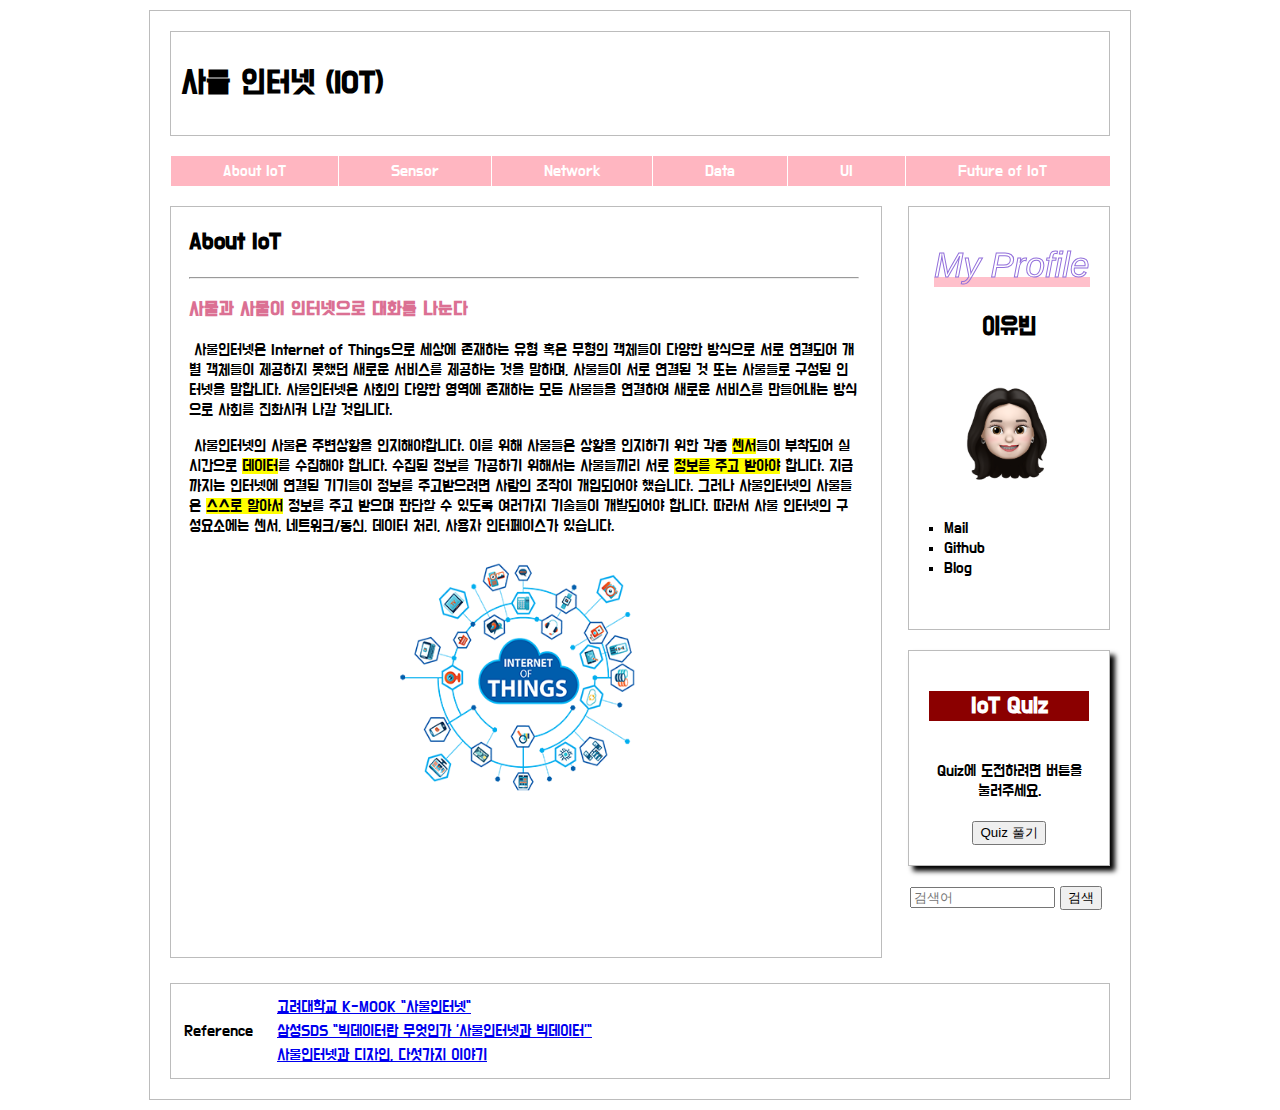
<file: index.html>
<!doctype html>
	<html lang="ko">
	<head>
		<meta charset="utf-8">
		<title>IOT 소개 웹페이지</title> <!-- 타이틀 설정 -->
		<link rel="stylesheet" type="text/css" href="style.css">
		<script src="script.js"></script>
	</head>
	<body onload="init()">
		<div id="container">
			<header id="header">
				<h1>사물 인터넷 (IOT)</h1> <!-- 문단 제목 -->
			</header>
			<nav id="menubar">
				<ul>
					<li><a href="iframe_iot.html" target="if">About IoT</a></li>
					<li><a href="iframe_sensor.html" target="if">Sensor</a></li>
					<li><a href="iframe_network.html" target="if">Network</a></li>
					<li><a href="iframe_data.html" target="if">Data</a></li>
					<li><a href="iframe_ui.html" target="if">UI</a></li>
					<li><a href="iframe_future.html" target="if">Future of IoT</a></li>
				</ul>
			</nav>
			<section id="main">
				<iframe src="iframe_iot.html" name=if></iframe>
			</section>
			<aside>
				<section id="myInfoBox">
					<center>
						<canvas id="myCanvas" width="200" height="60"></canvas>
						<script type="text/javascript">
							let canvas=document.getElementById("myCanvas");
							let context=canvas.getContext("2d");

							context.beginPath();
							context.rect(5,50,156,10);
							context.fillStyle="pink";
							context.fill();
							context.strokeStyle="mediumpurple";
							context.lineWidth=1;
							context.font="italic 35px arial";
							context.strokeText("My Profile",5,50);
						</script>
					</center>

					<center><h2>이유빈</h2></center><br>
					<center>
						<img src="image/my_emoji.png" alt="My Emoji" width="100px" height="100px"> <!-- 이미지 삽입 -->
					</center>
					<ul id="myInfoList">
						<!-- 하이퍼링크 (target 속성 지정) -->
						<li><a class="info" id="l0" href="mailto:youbbqlsl@gmail.com">Mail</a></li>
						<li><a class="info" id="l1" href="https://github.com/youbbin" target="_blank">Github</a></li>
						<li><a class="info" id="l2" href="https://blog.naver.com/youbin5478" target="_blank">Blog</a></li>
					</ul>
					<div id="commentDiv" style="position:absolute;"></div>
				</section>
				<section id="quizBox">
					<form> <!-- 웹폼(버튼) -->
						<center><h2>IoT Quiz</h2></center><br>
						<center>
							Quiz에 도전하려면 버튼을 눌러주세요.
						</center><br>
						<center>
							<input type="button" value="Quiz 풀기" title="버튼입니다" id="quizButton" onclick="quiz()"> <!-- 버튼에 툴팁달기  -->
						</center>
					</form>
				</section>
				<form>
					<input type="search" placeholder="검색어" size="15">
					<input type="button" value="검색">
				</form>

			</aside>
			<footer id="footer">
				<table>
					<tr>
						<td rowspan="3">Reference&nbsp;&nbsp;&nbsp;&nbsp;</td>
						<td><a href="http://www.kmooc.kr/courses/course-v1:KoreaUnivK+ku_eng_005+2021_A16/about">고려대학교 K-MOOK "사물인터넷"</a></td>
					</tr>
					<tr>
						<td><a href="https://www.samsungsds.com/kr/insights/1232581_4627.html">삼성SDS "빅데이터란 무엇인가 '사물인터넷과 빅데이터'"</a></td>
					</tr>
					<tr>
						<td><a href="http://icunow.co.kr/%EC%82%AC%EB%AC%BC%EC%9D%B8%ED%84%B0%EB%84%B7%EA%B3%BC-%EB%94%94%EC%9E%90%EC%9D%B8-%EB%8B%A4%EC%84%AF%EA%B0%80%EC%A7%80-%EC%9D%B4%EC%95%BC%EA%B8%B0/">사물인터넷과 디자인, 다섯가지 이야기</a></td>
					</tr>
				</table>
			</footer>
		</div>
	</body>
	</html>
	</html>
</file>
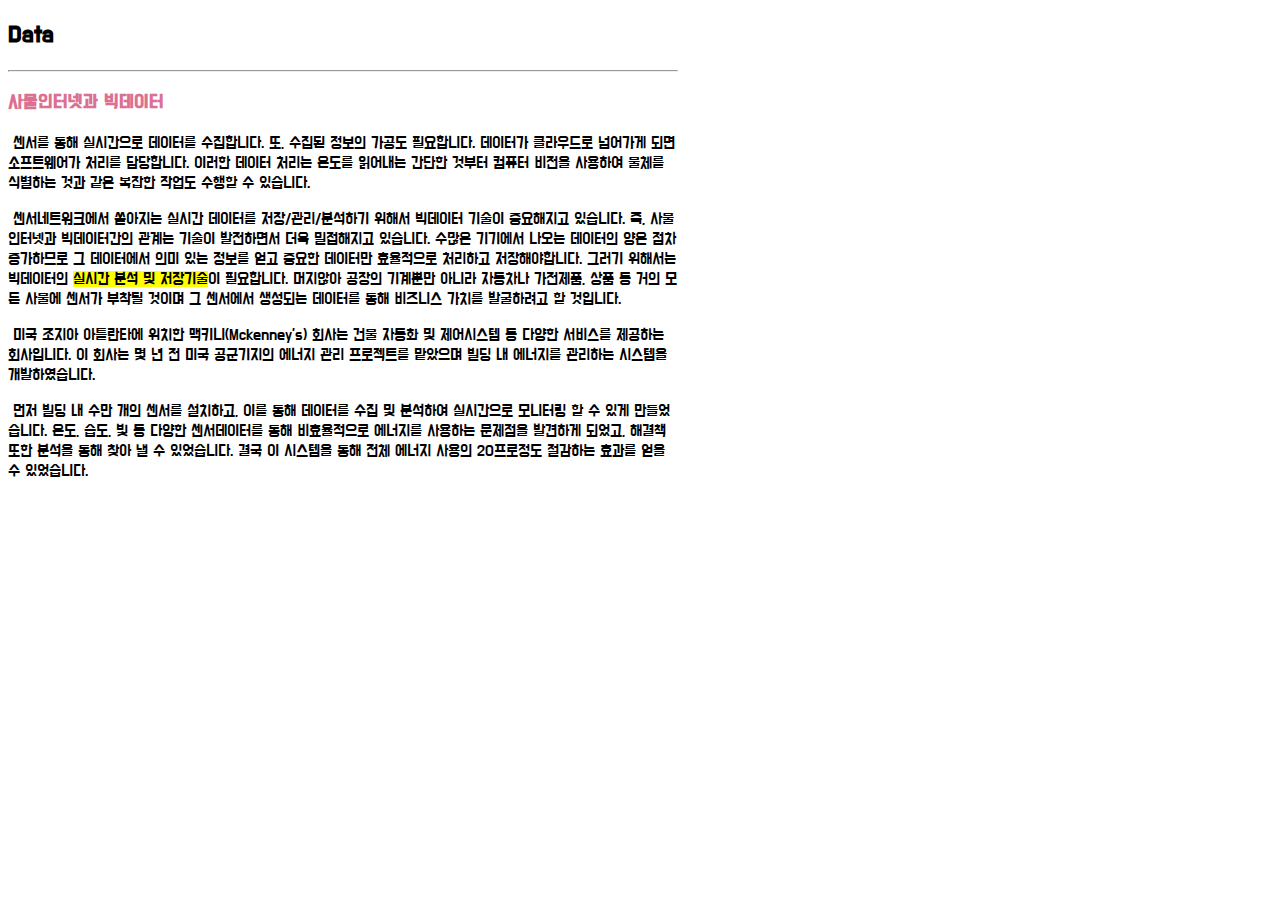
<file: iframe_data.html>
<!DOCTYPE html>
<html lang="en">
<head>
	<meta charset="UTF-8">
	<title>AboutIoT</title>
	<link rel="stylesheet" type="text/css" href="style.css">
	<script src="script.js"></script>
</head>
<body id=iframeBody>
	<section id="section">
		<h2>Data</h2>
		<hr> <!-- 수평선 긋기 -->
		<h3>사물인터넷과 빅데이터</h3>
		<!-- 단락 나누기 -->
		<p>&nbsp;센서를 통해 실시간으로 데이터를 수집합니다. 또, 수집된 정보의 가공도 필요합니다. 데이터가 클라우드로 넘어가게 되면 소프트웨어가 처리를 담당합니다. 이러한 데이터 처리는 온도를 읽어내는 간단한 것부터 컴퓨터 비전을 사용하여 물체를 식별하는 것과 같은 복잡한 작업도 수행할 수 있습니다.
		</p>
		<p>&nbsp;센서네트워크에서 쏟아지는 실시간 데이터를 저장/관리/분석하기 위해서 빅데이터 기술이 중요해지고 있습니다. 즉, 사물인터넷과 빅데이터간의 관계는 기술이 발전하면서 더욱 밀접해지고 있습니다. 수많은 기기에서 나오는 데이터의 양은 점차 증가하므로 그 데이터에서 의미 있는 정보를 얻고 중요한 데이터만 효율적으로 처리하고 저장해야합니다. 그러기 위해서는 빅데이터의 <mark>실시간 분석 및 저장기술</mark>이 필요합니다. 머지않아 공장의 기계뿐만 아니라 자동차나 가전제품, 상품 등 거의 모든 사물에 센서가 부착될 것이며 그 센서에서 생성되는 데이터를 통해 비즈니스 가치를 발굴하려고 할 것입니다.</p>
		<p>&nbsp;미국 조지아 아틀란타에 위치한 맥키니(Mckenney’s) 회사는 건물 자동화 및 제어시스템 등 다양한 서비스를 제공하는 회사입니다. 이 회사는 몇 년 전 미국 공군기지의 에너지 관리 프로젝트를 맡았으며 빌딩 내 에너지를 관리하는 시스템을 개발하였습니다.</p>
		<p>&nbsp;먼저 빌딩 내 수만 개의 센서를 설치하고, 이를 통해 데이터를 수집 및 분석하여 실시간으로 모니터링 할 수 있게 만들었습니다. 온도, 습도, 빛 등 다양한 센서데이터를 통해 비효율적으로 에너지를 사용하는 문제점을 발견하게 되었고, 해결책 또한 분석을 통해 찾아 낼 수 있었습니다. 결국 이 시스템을 통해 전체 에너지 사용의 20프로정도 절감하는 효과를 얻을 수 있었습니다.</p>
	</section>
</body>
</html>
</file>
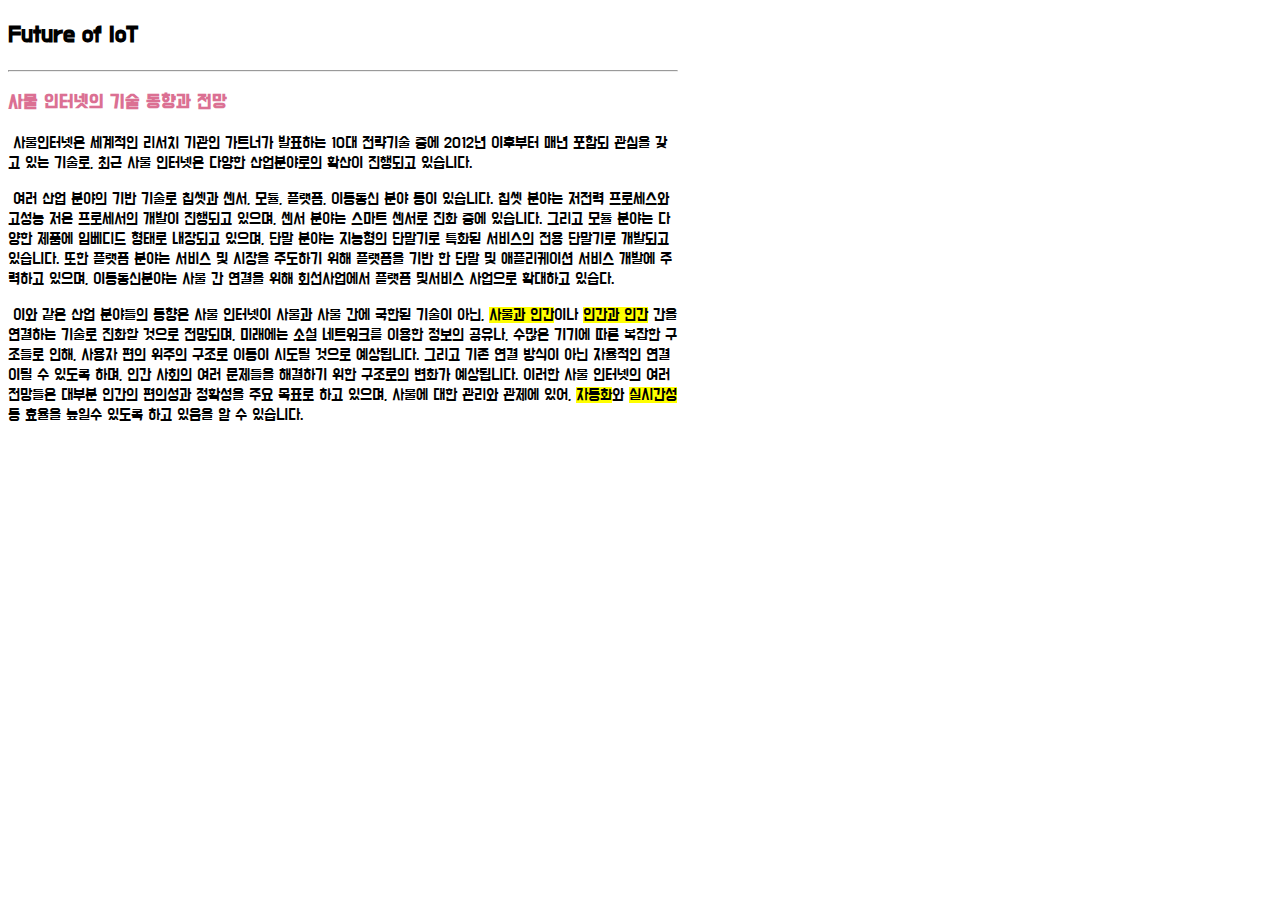
<file: iframe_future.html>
<!DOCTYPE html>
<html lang="en">
<head>
	<meta charset="UTF-8">
	<title>AboutIoT</title>
	<link rel="stylesheet" type="text/css" href="style.css">

</head>
<body id=iframeBody>
	<section id="section">
		<h2>Future of IoT</h2>
		<hr> <!-- 수평선 긋기 -->
		<h3>사물 인터넷의 기술 동향과 전망</h3>
		<!-- 단락 나누기 -->
		<p>&nbsp;사물인터넷은 세계적인 리서치 기관인 가트너가 발표하는 10대 전략기술 중에 2012년 이후부터 매년 포함되 관심을 갖고 있는 기술로, 최근 사물 인터넷은 다양한 산업분야로의 확산이 진행되고 있습니다.</p>
		<p>&nbsp;여러 산업 분야의 기반 기술로 칩셋과 센서, 모듈, 플랫폼, 이동통신 분야 등이 있습니다. 칩셋 분야는 저전력 프로세스와 고성능 저온 프로세서의 개발이 진행되고 있으며, 센서 분야는 스마트 센서로 진화 중에 있습니다. 그리고 모듈 분야는 다양한 제품에 임베디드 형태로 내장되고 있으며, 단말 분야는 지능형의 단말기로 특화된 서비스의 전용 단말기로 개발되고 있습니다. 또한 플랫폼 분야는 서비스 및 시장을 주도하기 위해 플랫폼을 기반 한 단말 및 애플리케이션 서비스 개발에 주력하고 있으며, 이동통신분야는 사물 간 연결을 위해 회선사업에서 플랫폼 및서비스 사업으로 확대하고 있습다.</p>
		<p>&nbsp;이와 같은 산업 분야들의 동향은 사물 인터넷이 사물과 사물 간에 국한된 기술이 아닌, <mark>사물과 인간</mark>이나 <mark>인간과 인간</mark> 간을 연결하는 기술로 진화할 것으로 전망되며, 미래에는 소셜 네트워크를 이용한 정보의 공유나, 수많은 기기에 따른 복잡한 구조들로 인해, 사용자 편의 위주의 구조로 이동이 시도될 것으로 예상됩니다. 그리고 기존 연결 방식이 아닌 자율적인 연결이될 수 있도록 하며, 인간 사회의 여러 문제들을 해결하기 위한 구조로의 변화가 예상됩니다. 이러한 사물 인터넷의 여러 전망들은 대부분 인간의 편의성과 정확성을 주요 목표로 하고 있으며, 사물에 대한 관리와 관제에 있어, <mark>자동화</mark>와 <mark>실시간성</mark> 등 효율을 높일수 있도록 하고 있음을 알 수 있습니다.</p>
	</section>
</body>
</html>
</file>
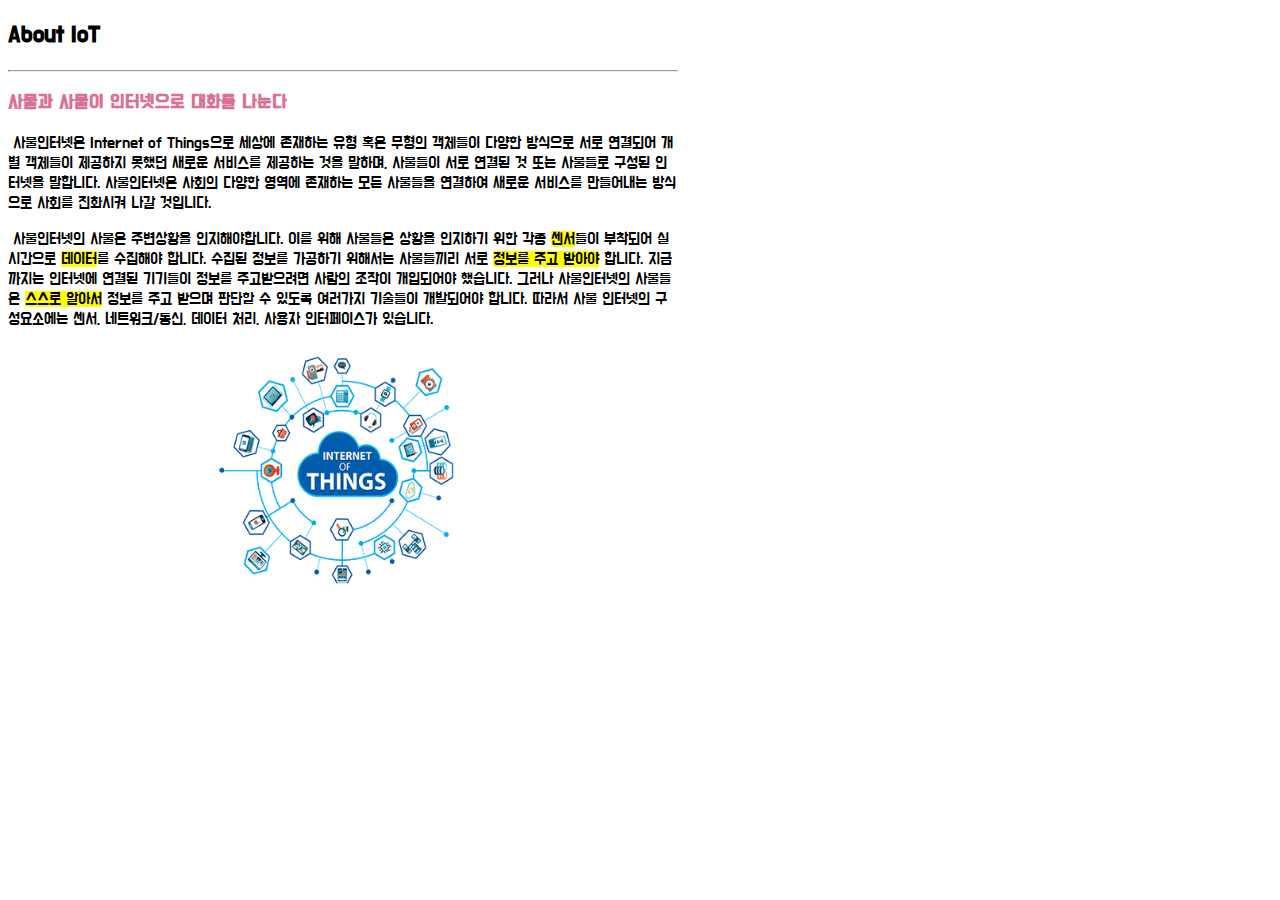
<file: iframe_iot.html>
<!DOCTYPE html>
<html lang="en">
<head>
	<meta charset="UTF-8">
	<title>AboutIoT</title>
	<link rel="stylesheet" type="text/css" href="style.css">

</head>
<body id=iframeBody>
	<section id="section">
		<h2>About IoT</h2>
		<hr> <!-- 수평선 긋기 -->
		<h3>사물과 사물이 인터넷으로 대화를 나눈다</h3>
		<!-- 단락 나누기 -->
		<p>&nbsp;사물인터넷은 Internet of Things으로 세상에 존재하는 유형 혹은 무형의 객체들이 다양한 방식으로 서로 연결되어 개별 객체들이 제공하지 못했던 새로운 서비스를 제공하는 것을 말하며, 사물들이 서로 연결된 것 또는 사물들로 구성된 인터넷을 말합니다. 사물인터넷은 사회의 다양한 영역에 존재하는 모든 사물들을 연결하여 새로운 서비스를 만들어내는 방식으로 사회를 진화시켜 나갈 것입니다.</p>
		<p>&nbsp;사물인터넷의 사물은 주변상황을 인지해야합니다. 이를 위해 사물들은 상황을 인지하기 위한 각종 <mark>센서</mark>들이 부착되어 실시간으로 <mark>데이터</mark>를 수집해야 합니다. 수집된 정보를 가공하기 위해서는 사물들끼리 서로 <mark>정보를 주고 받아야</mark> 합니다. 지금까지는 인터넷에 연결된 기기들이 정보를 주고받으려면 사람의 조작이 개입되어야 했습니다. 그러나 사물인터넷의 사물들은 <mark>스스로 알아서</mark> 정보를 주고 받으며 판단할 수 있도록 여러가지 기술들이 개발되어야 합니다. 따라서 사물 인터넷의 구성요소에는 센서, 네트워크/통신, 데이터 처리, 사용자 인터페이스가 있습니다.</p>
		<center><img src="image/iot.png" alt="IoT" width="500px" height="250px"></center>
	</section>
</body>
</html>
</file>
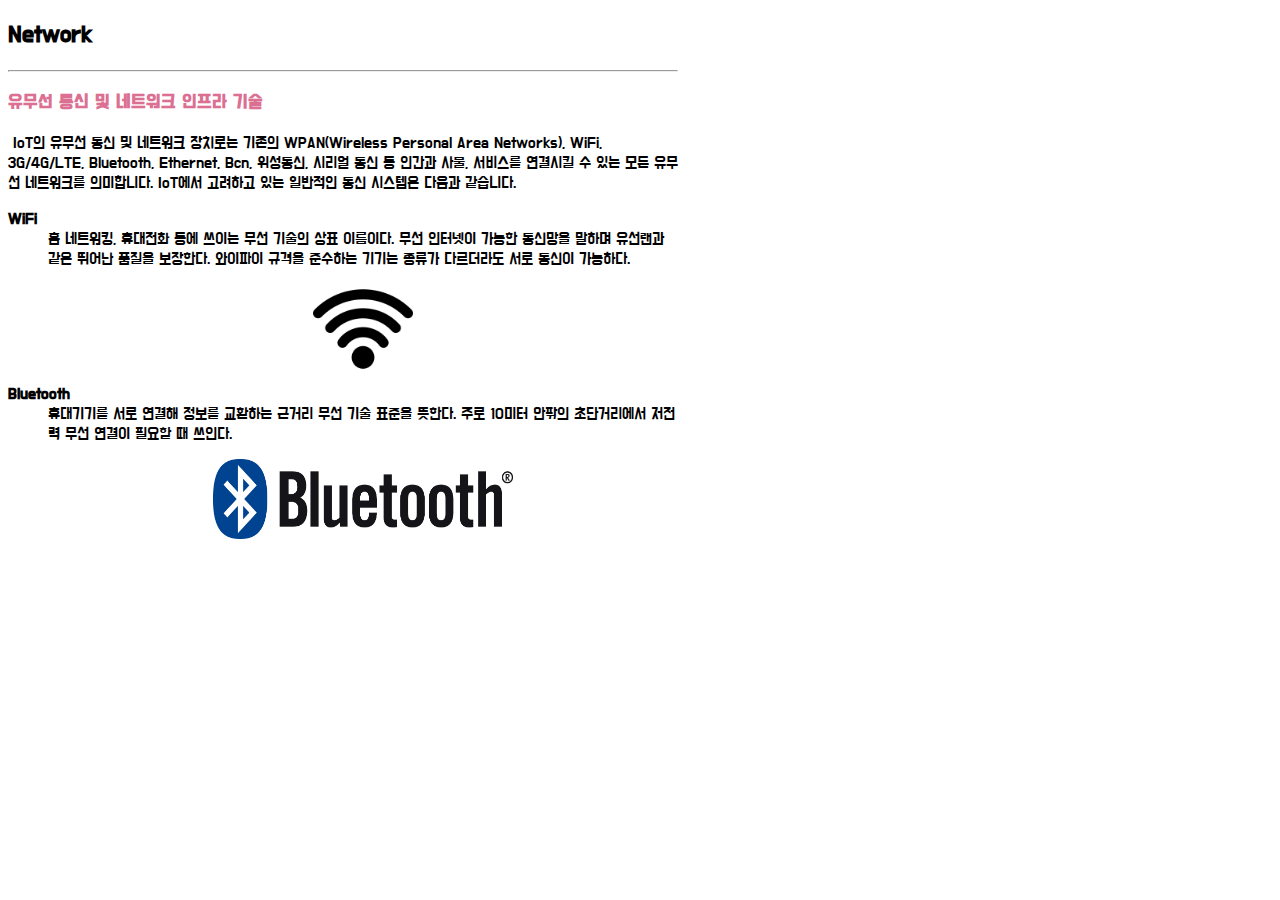
<file: iframe_network.html>
<!DOCTYPE html>
<html lang="en">
<head>
	<meta charset="UTF-8">
	<title>AboutIoT</title>
	<link rel="stylesheet" type="text/css" href="style.css">

</head>
<body id=iframeBody>
	<section id="section">
		<h2>Network</h2>
		<hr> <!-- 수평선 긋기 -->
		<h3>유무선 통신 및 네트워크 인프라 기술</h3>
		<!-- 단락 나누기 -->
		<p>&nbsp;IoT의 유무선 통신 및 네트워크 장치로는 기존의 WPAN(Wireless Personal Area Networks), WiFi, 3G/4G/LTE, Bluetooth, Ethernet, Bcn, 위성통신, 시리얼 통신 등 인간과 사물, 서비스를 연결시킬 수 있는 모든 유무선 네트워크를 의미합니다. IoT에서 고려하고 있는 일반적인 통신 시스템은 다음과 같습니다.</p>
		<dl>
			<dt><strong>WiFi</strong></dt>
			<dd>홈 네트워킹, 휴대전화 등에 쓰이는 무선 기술의 상표 이름이다. 무선 인터넷이 가능한 통신망을 말하며 유선랜과 같은 뛰어난 품질을 보장한다. 와이파이 규격을 준수하는 기기는 종류가 다르더라도 서로 통신이 가능하다.
				<center><img style="margin-top: 10px;" src="image/wifi.png" alt="WiFi" width="100px" height="100px"></center></dd>
			<dt><strong>Bluetooth</strong></dt>
			<dd>휴대기기를 서로 연결해 정보를 교환하는 근거리 무선 기술 표준을 뜻한다. 주로 10미터 안팎의 초단거리에서 저전력 무선 연결이 필요할 때 쓰인다.<br>
				<center><img style="margin-top: 15px;" src="image/bluetooth.png" alt="Bletooth" width="300px" height="80px"></center></dd>
				</section>
			</body>
			</html>
</file>
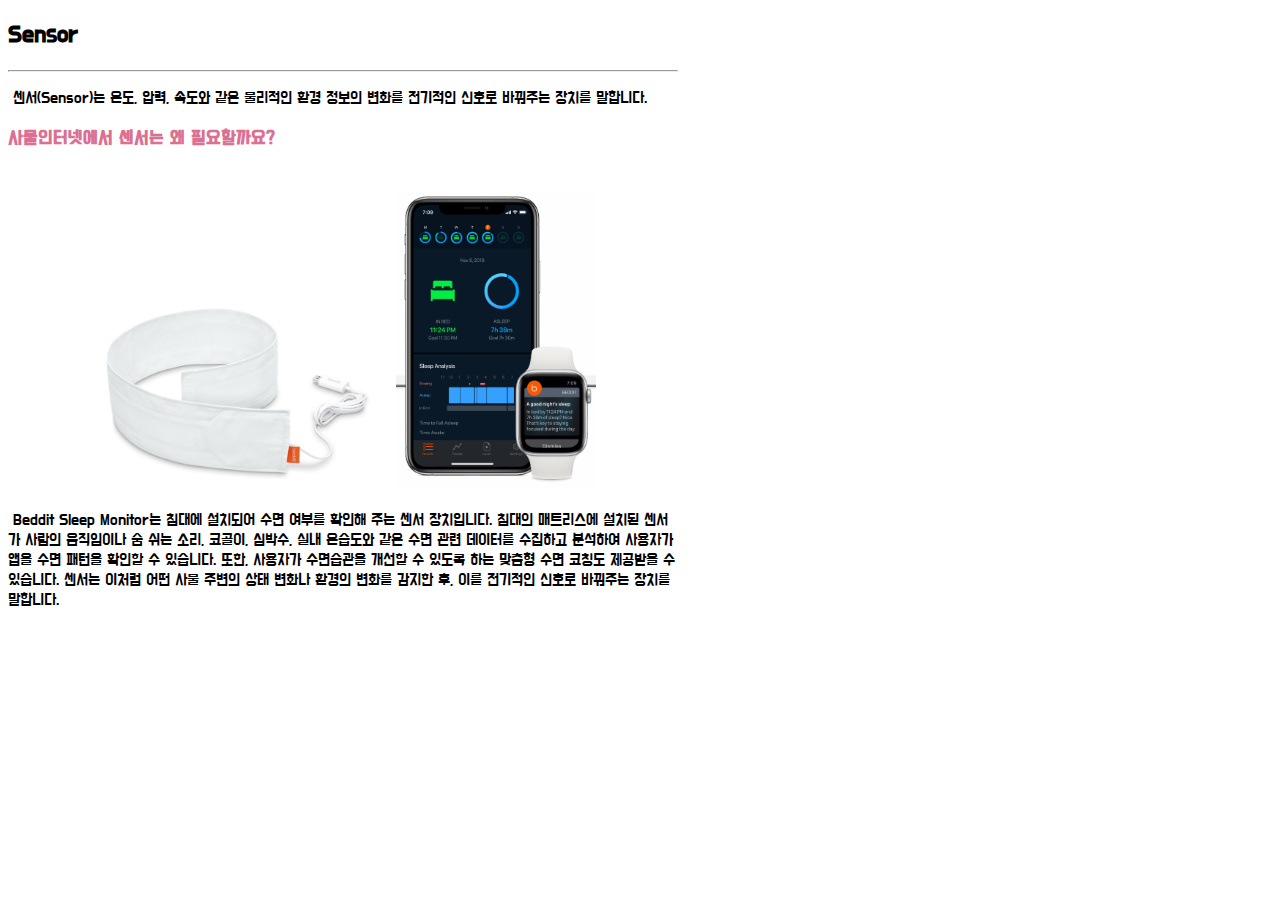
<file: iframe_sensor.html>
<!DOCTYPE html>
<html lang="en">
<head>
	<meta charset="UTF-8">
	<title>AboutIoT</title>
	<link rel="stylesheet" type="text/css" href="style.css">
	<script src="script.js"></script>
</head>
<body id=iframeBody>
	<section id="section">
		<h2>Sensor</h2>
		<hr> <!-- 수평선 긋기 -->
		<!-- 단락 나누기 -->
		<p>&nbsp;센서(Sensor)는 온도, 압력, 속도와 같은 물리적인 환경 정보의 변화를 전기적인 신호로 바꿔주는 장치를 말합니다.</p>
		<h3>사물인터넷에서 센서는 왜 필요할까요? </h3><br>
		<center>
			<img src="image/beddit_sensor.png" alt="Beddit Sensor" width="300px" height="200px" onclick="load()">
			<img src="image/beddit.png" alt="Beddit Sleep Monitor" width="200px" height="300px" onclick="load()">
		</center>
		<p>&nbsp;Beddit Sleep Monitor는 침대에 설치되어 수면 여부를 확인해 주는 센서 장치입니다. 침대의 매트리스에 설치된 센서가 사람의 움직임이나 숨 쉬는 소리, 코골이, 심박수, 실내 온습도와 같은 수면 관련 데이터를 수집하고 분석하여 사용자가 앱을 수면 패턴을 확인할 수 있습니다. 또한, 사용자가 수면습관을 개선할 수 있도록 하는 맞춤형 수면 코칭도 제공받을 수 있습니다. 센서는 이처럼 어떤 사물 주변의 상태 변화나 환경의 변화를 감지한 후, 이를 전기적인 신호로 바꿔주는 장치를 말합니다.</p>
	</section>
</body>
</html>
</file>
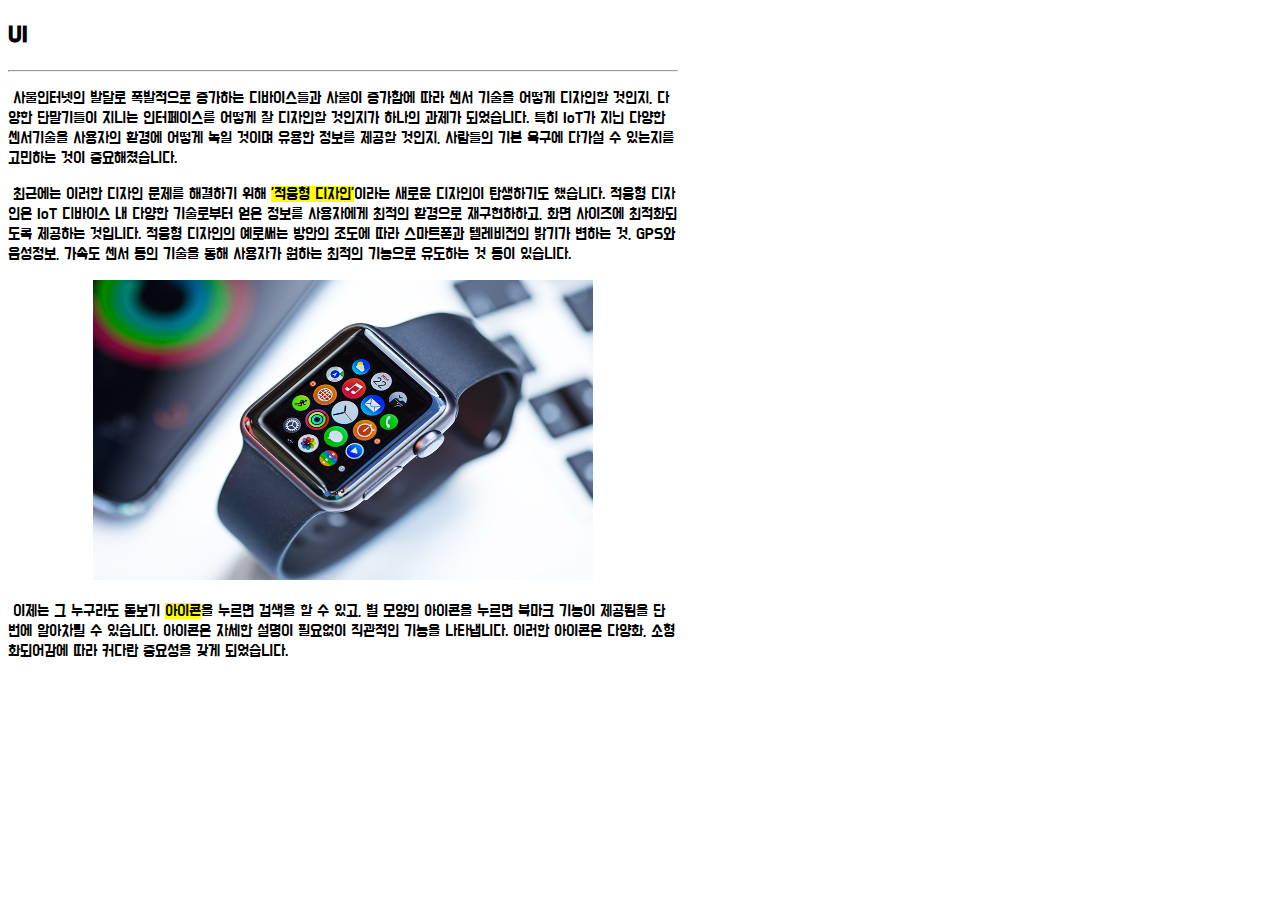
<file: iframe_ui.html>
<!DOCTYPE html>
<html lang="en">
<head>
	<meta charset="UTF-8">
	<title>AboutIoT</title>
	<link rel="stylesheet" type="text/css" href="style.css">
	<script src="script.js"></script>
</head>
<body id=iframeBody>
	<section id="section">
		<h2>UI</h2>
		<hr> <!-- 수평선 긋기 -->
		<!-- 단락 나누기 -->
		<p>&nbsp;사물인터넷의 발달로 폭발적으로 증가하는 디바이스들과 사물이 증가함에 따라 센서 기술을 어떻게 디자인할 것인지, 다양한 단말기들이 지니는 인터페이스를 어떻게 잘 디자인할 것인지가 하나의 과제가 되었습니다. 특히 IoT가 지닌 다양한 센서기술을 사용자의 환경에 어떻게 녹일 것이며 유용한 정보를 제공할 것인지, 사람들의 기본 욕구에 다가설 수 있는지를 고민하는 것이 중요해졌습니다.</p>
		<p>&nbsp;최근에는 이러한 디자인 문제를 해결하기 위해 <mark>'적응형 디자인'</mark>이라는 새로운 디자인이 탄생하기도 했습니다. 적응형 디자인은 IoT 디바이스 내 다양한 기술로부터 얻은 정보를 사용자에게 최적의 환경으로 재구현하하고, 화면 사이즈에 최적화되도록 제공하는 것입니다. 적응형 디자인의 예로써는 방안의 조도에 따라 스마트폰과 텔레비전의 밝기가 변하는 것, GPS와 음성정보, 가속도 센서 등의 기술을 통해 사용자가 원하는 최적의 기능으로 유도하는 것 등이 있습니다.</p>
		<center><img src="image/wearable.jpg" alt="Wearable Watch" width="500px" height="300px"></center>
		<p>&nbsp;이제는 그 누구라도 돋보기 <mark>아이콘</mark>을 누르면 검색을 할 수 있고, 별 모양의 아이콘을 누르면 북마크 기능이 제공됨을 단 번에 알아차릴 수 있습니다. 아이콘은 자세한 설명이 필요없이 직관적인 기능을 나타냅니다. 이러한 아이콘은 다양화, 소형화되어감에 따라 커다란 중요성을 갖게 되었습니다.
		</p>
	</section>
</body>
</html>
</file>
<file: style.css>
@import url('https://fonts.googleapis.com/css2?family=Do+Hyeon&display=swap');

body{
    font-family: 'Do Hyeon', sans-serif; /*텍스트 꾸미기 (폰트 설정)*/
}

/*id 셀렉터*/
div#container {
    width: 940px;
    margin: 10px auto;
    padding: 20px;
    border: 1px solid #bcbcbc;
}
header#header {
    padding: 10px;
    margin-bottom: 20px;
    border: 1px solid #bcbcbc;
}
#menubar {
    padding: 0px;
    height: 30px;
    margin-bottom: 20px;
    background-color: lightpink;
}
#menubar ul{
    margin: 0 auto;
    padding: 0px;
    width: auto;
    overflow: hidden; /*배치 overflow 속성*/
}
#menubar ul li{
    list-style-type: none;
    display: inline-block;
    border-left: 1px solid white;
    float: left;
    text-align: center;
    line-height: 30px;
    padding: 0px 52px;
}
#menubar ul li a{
    text-decoration: none;
    color: white;
}
#menubar ul li a:hover{
    color: black;
}

section#main {
    width: 670px;
    padding: 0px;
    margin-bottom: 20px;
    float: left;
}

#section h3{
    color: palevioletred;
}

iframe{
    width:700px;
    height:750px;
    border:none;
    padding-left: 10px;
    margin: 0;
    border: 1px solid #bcbcbc;
    overflow: hidden;
}

body#iframeBody{ /*동적 변화(애니메이션)*/
    width: 670px;
    animation-duration: 1s;
    animation-name: slideIn;

}

@keyframes slideIn{
    from{
        margin-left: 100%;
        width: 670px;
    }
    to{
        margin-left: 0%;
        width: 670px;
    }
}
aside{
   width: 200px;
   padding: 0px;
   margin-bottom: 10px;
   float: right;
}
aside section{
    width: 160px;
    padding: 20px;
    margin-bottom: 20px;
    float: right;
    border: 1px solid #bcbcbc;
}

ul#myInfoList{
    list-style-type: square; /*리스트 꾸미기(마커: 사각형)*/
    padding: 15px;
}

ul#myInfoList li a{
    text-decoration: none;
    color: black;
}
ul#myInfoList li a:hover{
    color: pink;
}

section#quizBox{
    box-shadow: 5px 5px 5px; /*박스 그림자*/
}
section#quizBox h2{
    color: white;
    background-color: darkred;
}
footer#footer {
    clear: both;
    padding: 10px;
    border: 1px solid #bcbcbc;
}
</file>
